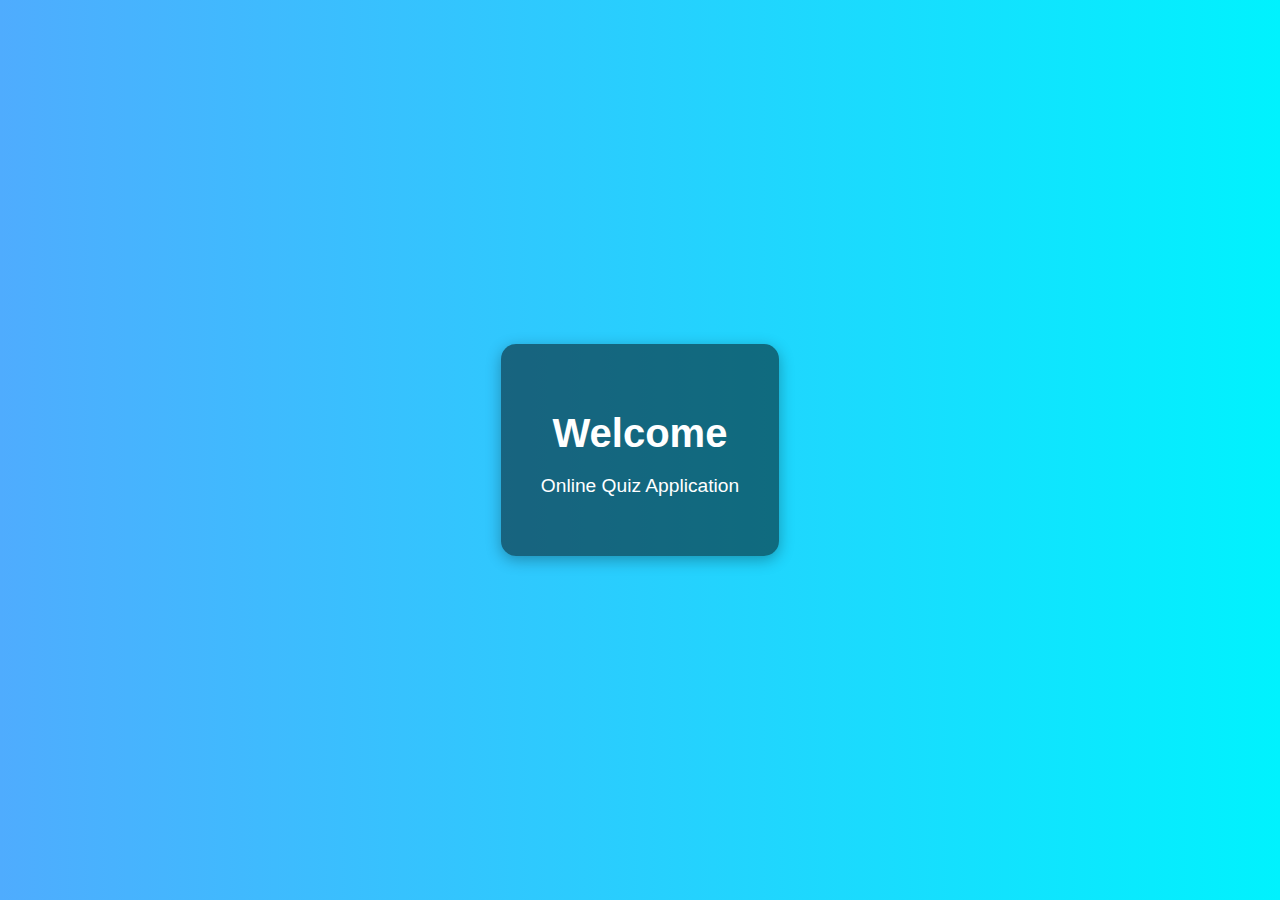
<file: index.html>
<!DOCTYPE html>
<html lang="en">
<head>
  <meta charset="UTF-8">
  <meta name="viewport" content="width=device-width, initial-scale=1.0">
  <title>Online Quiz Application</title>
  <style>
    body {
      font-family: Arial, sans-serif;
      background: linear-gradient(to right, #4facfe, #00f2fe);
      height: 100vh;
      margin: 0;
      display: flex;
      justify-content: center;
      align-items: center;
      color: white;
    }
    .welcome-box {
      text-align: center;
      background: rgba(0,0,0,0.5);
      padding: 40px;
      border-radius: 15px;
      box-shadow: 0 4px 15px rgba(0,0,0,0.3);
    }
    h1 {
      font-size: 2.5rem;
      margin-bottom: 10px;
    }
    p {
      font-size: 1.2rem;
    }
  </style>
</head>
<body>
  <div class="welcome-box">
    <h1>Welcome</h1>
    <p>Online Quiz Application</p>
  </div>
</body>
</html>
</file>
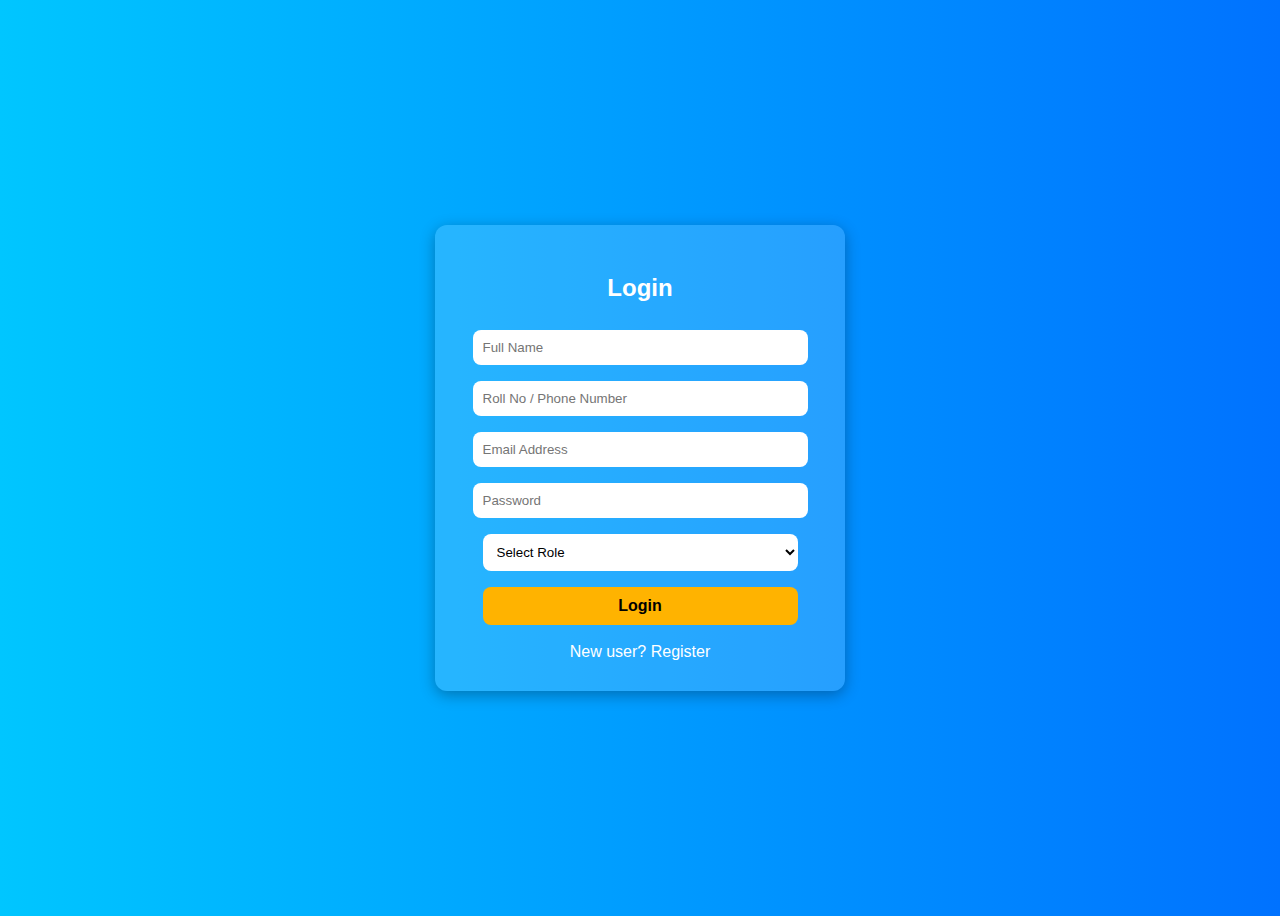
<file: login.html>
<!DOCTYPE html>
<html lang="en">
<head>
  <meta charset="UTF-8">
  <title>Login - TrickTrix</title>
  <style>
    body {
      font-family: Arial, sans-serif;
      background: linear-gradient(to right, #00c6ff, #0072ff);
      height: 100vh;
      display: flex;
      justify-content: center;
      align-items: center;
    }
    .login-container {
      background: rgba(255,255,255,0.15);
      padding: 30px;
      border-radius: 12px;
      box-shadow: 0 4px 15px rgba(0,0,0,0.3);
      width: 350px;
      text-align: center;
      color: white;
    }
    h2 {
      margin-bottom: 20px;
    }
    input, select, button {
      width: 90%;
      padding: 10px;
      margin: 8px 0;
      border: none;
      border-radius: 8px;
    }
    input, select {
      background: #fff;
      color: #000;
    }
    button {
      background: #ffb300;
      color: black;
      font-size: 16px;
      cursor: pointer;
      font-weight: bold;
    }
    button:hover {
      background: #ffa000;
    }
    .register {
      margin-top: 10px;
      display: block;
      color: #fff;
      text-decoration: none;
    }
  </style>
</head>
<body>
  <div class="login-container">
    <h2>Login</h2>
    <form id="loginForm">
      <input type="text" id="name" placeholder="Full Name" required><br>
      <input type="text" id="rollPhone" placeholder="Roll No / Phone Number" required><br>
      <input type="email" id="email" placeholder="Email Address" required><br>
      <input type="password" id="password" placeholder="Password" required><br>
      <select id="role" required>
        <option value="">Select Role</option>
        <option value="student">Student</option>
        <option value="teacher">Teacher</option>
        <option value="kids">Kids</option>
      </select><br>
      <button type="submit">Login</button>
    </form>
    <a href="register.html" class="register">New user? Register</a>
  </div>

  <script>
    document.getElementById("loginForm").addEventListener("submit", function(e) {
      e.preventDefault();

      let name = document.getElementById("name").value.trim();
      let rollPhone = document.getElementById("rollPhone").value.trim();
      let email = document.getElementById("email").value.trim();
      let password = document.getElementById("password").value.trim();
      let role = document.getElementById("role").value;

      // Name check
      if (name === "") {
        alert("Name is required!");
        return;
      }

      // Roll No / Phone check (only digits allowed)
      if (!/^[0-9]+$/.test(rollPhone)) {
        alert("Roll No / Phone should contain only numbers!");
        return;
      }

      // Email check
      let emailPattern = /^[^ ]+@[^ ]+\.[a-z]{2,3}$/;
      if (!emailPattern.test(email)) {
        alert("Invalid Email Address!");
        return;
      }

      // Password check
      if (password.length < 4) {
        alert("Password must be at least 4 characters!");
        return;
      }

      // Role check
      if (role === "") {
        alert("Please select a role!");
        return;
      }

      alert("Login Successful as " + role.charAt(0).toUpperCase() + role.slice(1));
      // ✅ Redirect after login
      window.location.href = "quiz.html";
    });
  </script>
</body>
</html>
</file>
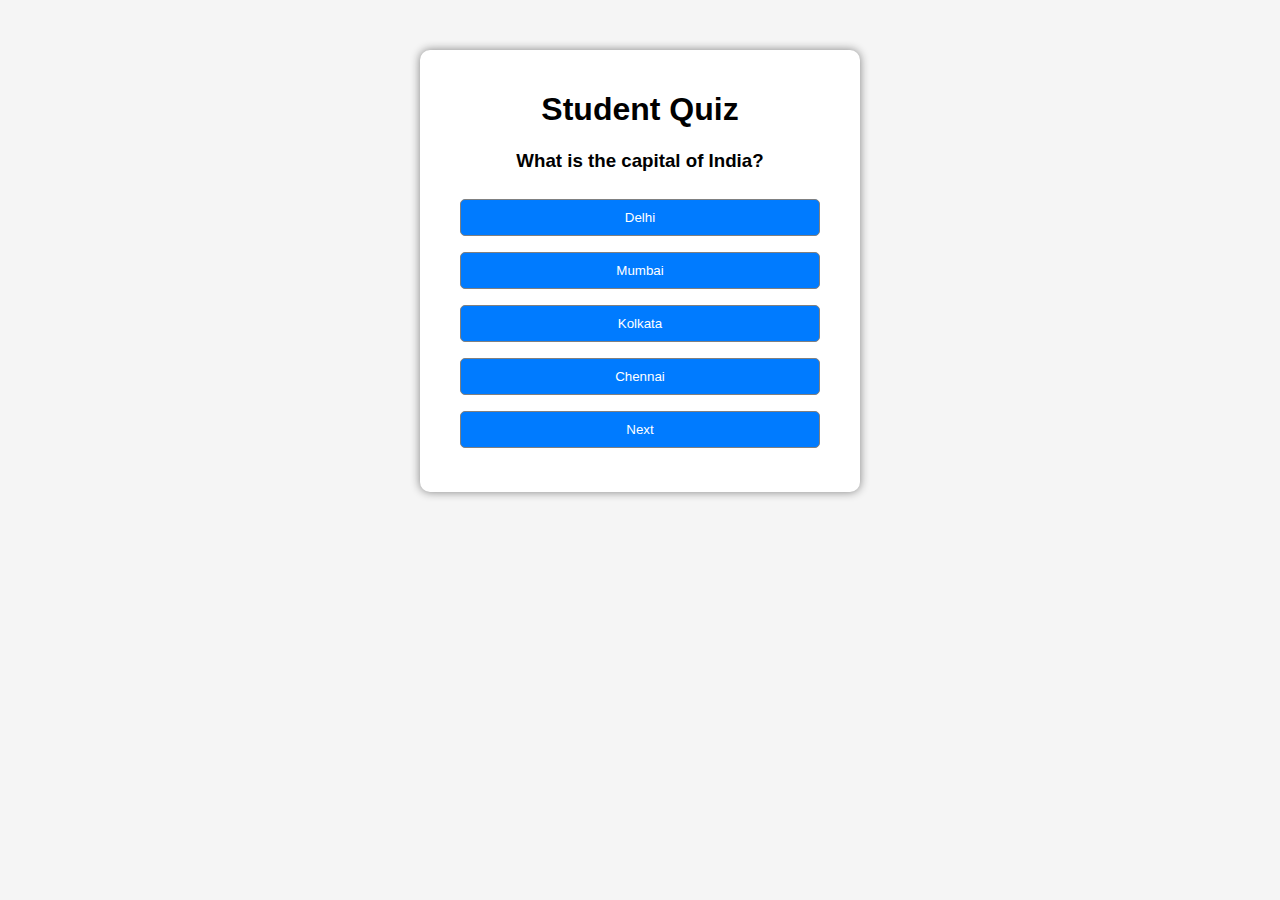
<file: quiz.html>
<!DOCTYPE html>
<html lang="en">
<head>
  <meta charset="UTF-8">
  <title>Student Quiz</title>
  <link rel="stylesheet" href="style.css">
  <script defer src="script.js"></script>
</head>
<body>
  <div class="container">
    <h1>Student Quiz</h1>
    <div id="quiz"></div>
    <button id="nextBtn">Next</button>
    <p id="timer"></p>
  </div>
</body>
</html>
</file>
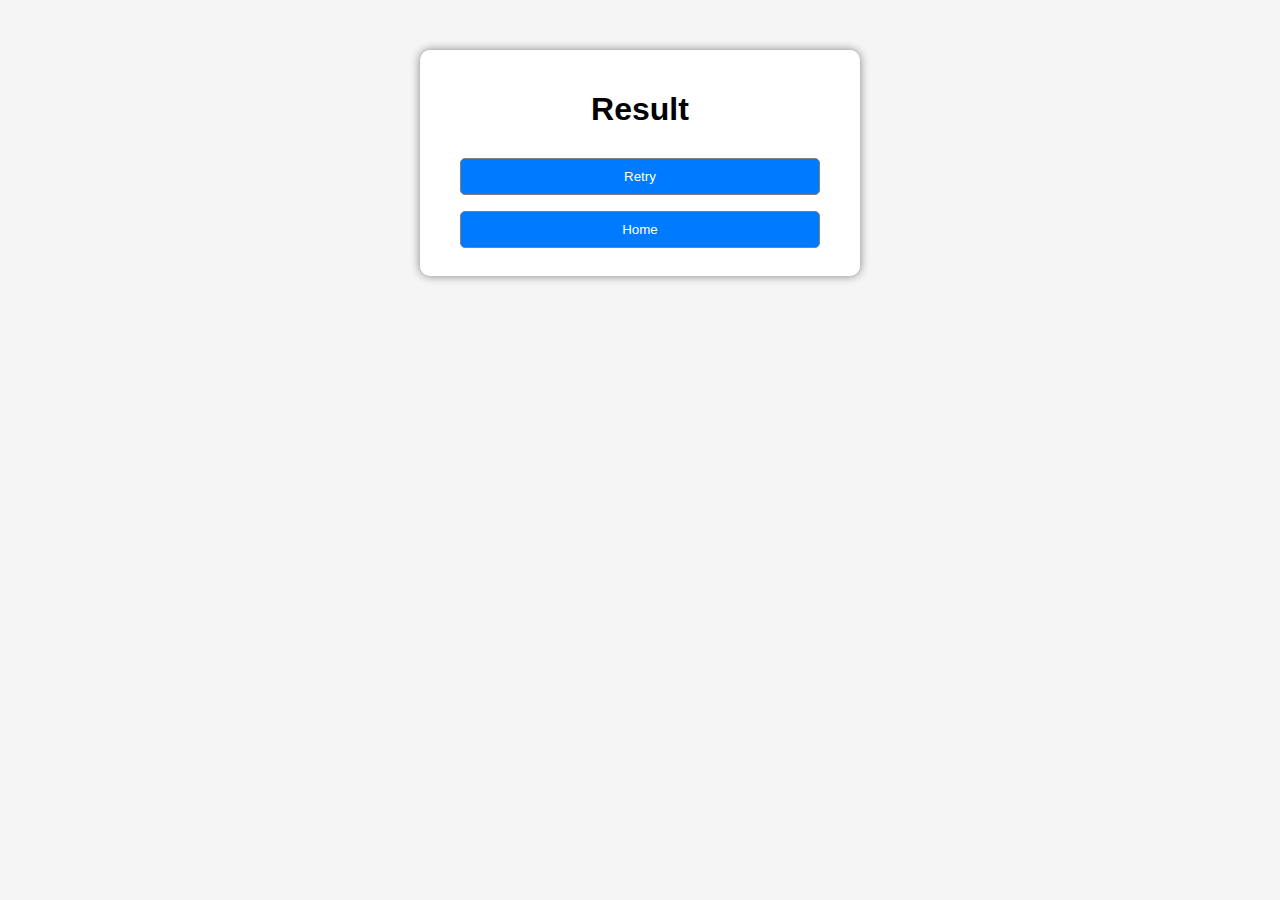
<file: result.html>
<!DOCTYPE html>
<html lang="en">
<head>
  <meta charset="UTF-8">
  <title>Result</title>
  <link rel="stylesheet" href="style.css">
</head>
<body>
  <div class="container">
    <h1>Result</h1>
    <h2 id="score"></h2>
    <button onclick="window.location.href='quiz.html'">Retry</button>
    <button onclick="window.location.href='index.html'">Home</button>
  </div>

  <script>
    const studentScore = localStorage.getItem("studentScore");
    const kidsScore = localStorage.getItem("kidsScore");
    if (studentScore) {
      document.getElementById("score").innerText = "Student Score: " + studentScore;
    }
    if (kidsScore) {
      document.getElementById("score").innerText = "Kids Score: " + kidsScore;
    }
  </script>
</body>
</html>
</file>
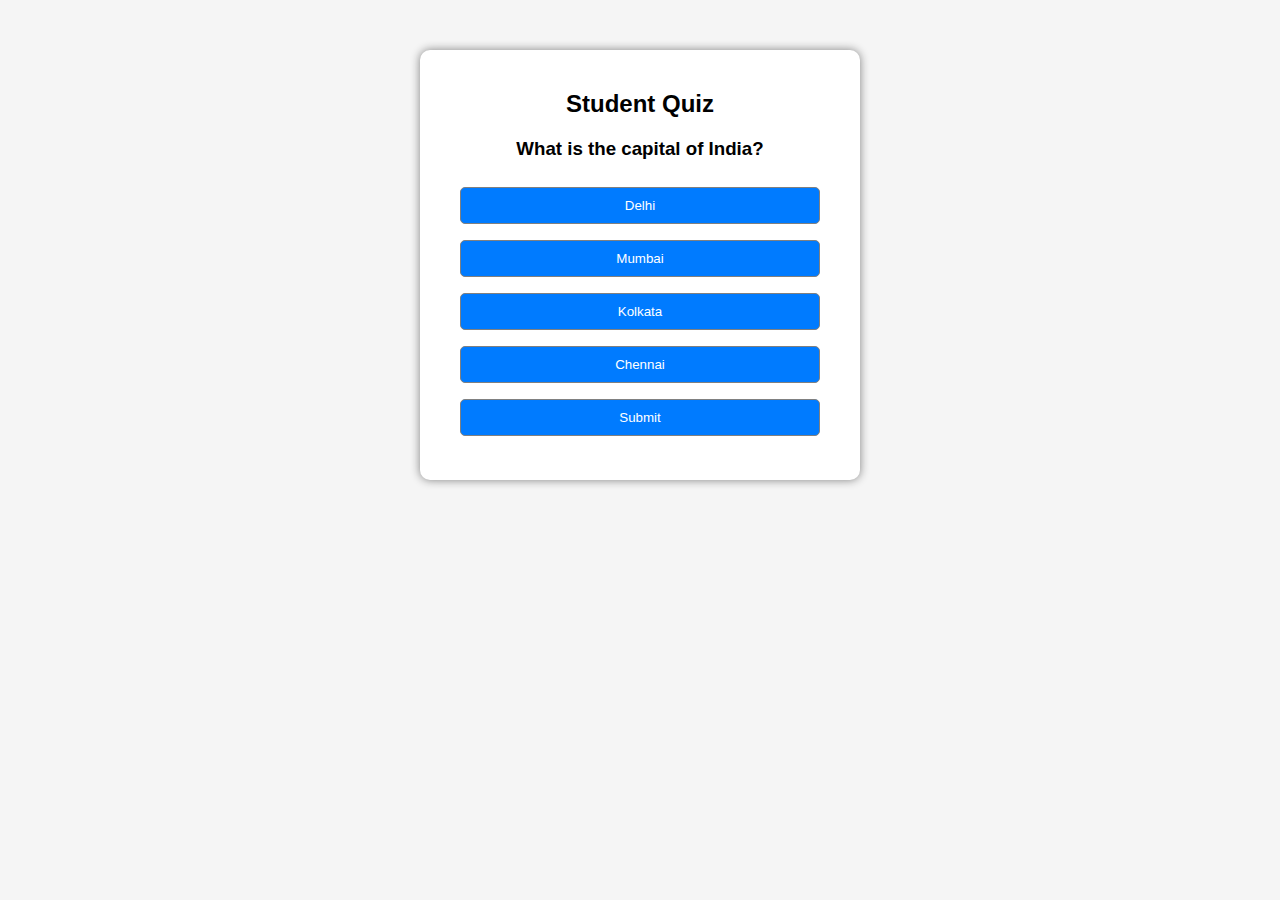
<file: student.html>
<!DOCTYPE html>
<html lang="en">
<head>
  <meta charset="UTF-8">
  <meta name="viewport" content="width=device-width, initial-scale=1.0">
  <title>Student Quiz</title>
  <link rel="stylesheet" href="style.css">
</head>
<body>
  <div class="container">
    <h2>Student Quiz</h2>
    <div id="quiz"></div>
    <button onclick="submitQuiz()">Submit</button>
    <p id="result"></p>
  </div>
  <script src="script.js"></script>
</body>
</html>
</file>
<file: style.css>
body {
  font-family: Arial, sans-serif;
  text-align: center;
  background: #f5f5f5;
}

.container {
  margin: 50px auto;
  padding: 20px;
  background: white;
  width: 90%;
  max-width: 400px;
  border-radius: 10px;
  box-shadow: 0 0 10px gray;
}

input, select, button {
  margin: 8px;
  padding: 10px;
  width: 90%;
  border: 1px solid gray;
  border-radius: 5px;
}

button {
  background: #007BFF;
  color: white;
  cursor: pointer;
}
button:hover { background: #0056b3; }
</file>
